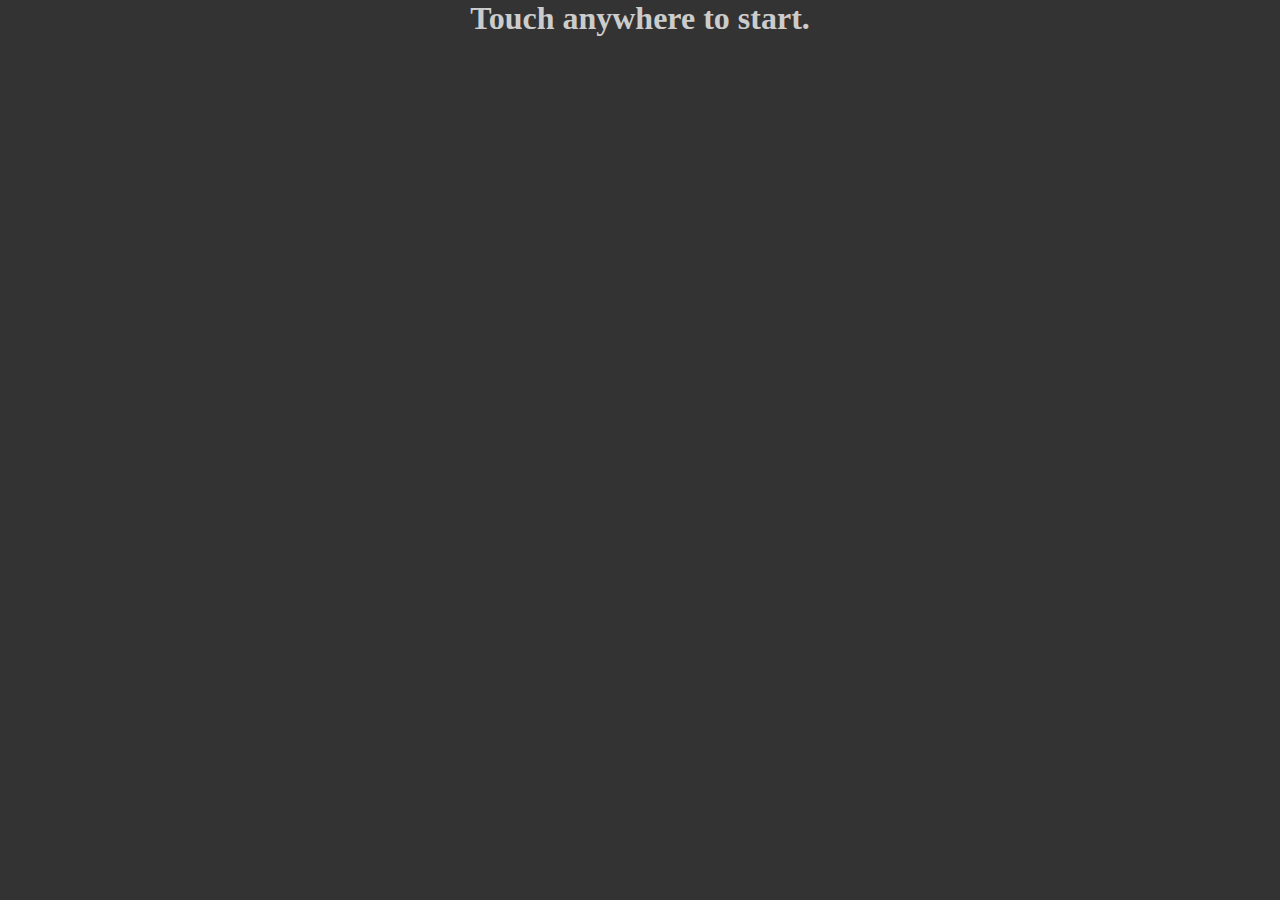
<file: copy.html>
<!doctype>
<html>
<head>
	<title>MDN Derby - October 2011</title>
	<style>
    /* Visual fixes (poor man's reset/normalize.css) */
		* {
			margin: 0;
			padding: 0;
		}

    #header {
      position: absolute;
      top: 0;
      left: 0;
      right: 0;

      text-align: center;
      cursor: default;
      color: #CCC;
    }

    #canvas {
      /* TODO: Use subtle background */
      background: #333;
    }
	</style>
</head>
<body>
<h1 id="header">Touch anywhere to start.</h1>
<canvas id="canvas"></canvas>
<script>
  var body = document.body,
      header = document.getElementById('header'),
      headerInitText = header.innerHTML,
      headerMoveText = "Move your mouse around the screen.",
      canvas = document.getElementById('canvas'),
      ctx = canvas.getContext('2d'),
      waitTime = 50,
      lastX,
      lastY,
      nextX,
      nextY,
      drawing = false;

  // Set canvas to full screen
  canvas.width  = window.innerWidth;
  canvas.height = window.innerHeight;

  // Set brush width to thick
  ctx.lineWidth = 20;
  ctx.lineCap = 'round';
  ctx.lineJoin = 'round';

  // Create the gradient queue
  // Green -> Yellow -> Red -> Purple
  // TODO: Break down strokes so that each is at most 5px distance from the next
  function ColorChanger(setterFn) {
    var queue = [],
    // Assume white
        lastR = 255,
        lastG = 255,
        lastB = 255;

    this.start = function () {
      var waitTime = this.waitTime;

      function execQueue() {
        var nextColor = queue.pop();
        if( !nextColor ) {
          return;
        }

        // Call the setter function
        setterFn.apply(this, nextColor);

        // Async queue up the next color change
        setTimeout(execQueue, waitTime);
      }

      // Begin the async loop
      execQueue();
    };

    this.setColor = function (r, g, b) {
      setterFn(r, g, b);

      // Save the current colors
      lastR = r;
      lastG = g;
      lastB = b;
    };

    this.addTransition = function (r, g, b, time) {
      var i,
          diffR = r - lastR,
          diffG = g - lastG,
          diffB = b - lastB,
          ratio;

      for( i = 0; i < time; i += this.waitTime ) {
        ratio = i/time;

        // Add current ratio of color to the queue
        queue.unshift([lastR + diffR*ratio, lastG + diffG*ratio, lastB + diffB*ratio]);
      }

      // Make sure we reach our target color
      queue.unshift([r,g,b]);

      // Save the current colors
      lastR = r;
      lastG = g;
      lastB = b;
    }

    return this;
  }
  // Set wait time for all to the same as the other waitTimes
  ColorChanger.prototype = {'waitTime': waitTime};

  function _eventWrapper(fn) {
    return function (e) {
      // Get the true event
      e = e || window.event;

      // Method to prevent default behavior
      if( !e.preventDefault ) {
        e.preventDefault = function () {
          e.returnValue = false;
        };
      }

      // Method to stop propagation
      if( !e.stopPropagation ) {
        e.stopPropagation = function () {
          e.cancelBubble = true;
        };
      }

      // Method to stop everything
      e.stopNormal = function () {
        e.preventDefault();
        e.stopPropagation();
      };

      // Invoke fn with wrapped event
      fn(e);
    }
  }

  function _drawLine(x1, y1, x2, y2) {
    // Start path
    ctx.beginPath();
    ctx.moveTo(x1, y1);

    // Continue path
    ctx.lineTo(x2, y2);
    ctx.stroke();

    // Terminate path
    ctx.closePath();
  }

  function heatStroke(x1, y1, x2, y2) {
    // Create new color changer
    var colorChanger = new ColorChanger(function (r, g, b) {
      // Change stroke color
      var colorStr = 'rgb(' + (r | 0) + ',' + (g | 0)  + ',' + (b | 0)  + ')';
      ctx.strokeStyle = colorStr;

      // Draw out the stroke
      _drawLine(x1, y1, x2, y2);
    });

    // Change the color to green
    colorChanger.setColor(0, 255, 0);

    // Transition to yellow
    colorChanger.addTransition(255, 255, 0, 200);

    // Then red
    colorChanger.addTransition(204, 0, 0, 500);

    // Then pink/purple
    colorChanger.addTransition(153, 0, 153, 300);

    // Then navy
    colorChanger.addTransition(0, 0, 51, 500);

    // Start the transitions in 1 second
    setTimeout(function () {
      colorChanger.start();
    }, 1000);
  }

  var _moveFn = _eventWrapper(function (e) {
        // Stop normal default behavior/bubbling
        e.stopNormal();

        // Mark the stroke down
        nextX = e.clientX;
        nextY = e.clientY;
      }),

      _upFn = _eventWrapper(function (e) {
        // Stop normal default behavior/bubbling
        e.stopNormal();

        // Reset header text
        header.innerHTML = headerInitText;

        // Remove bindings
        body.onmousemove = null;
        body.onmouseup = null;
        drawing = false;
      });

  // Bind onclick watching
  body.onmousedown = _eventWrapper(function (e) {
    // Stop normal default behavior/bubbling
    e.stopNormal();

    // Memoize current location
    lastX = nextX = e.clientX;
    lastY = nextY = e.clientY;

    // Change header text
    header.innerHTML = headerMoveText;

    // Bind any motion and halting
    body.onmousemove = _moveFn;
    body.onmouseup = _upFn;
    drawing = true;
    drawHeatStroke();
  });

  // Only watch mouse position over the course of the wait time
  function drawHeatStroke() {
    if( !drawing ) {
      return;
    }

    // Draw the line
    heatStroke(lastX, lastY, nextX, nextY);
    // Save position for next move
    lastX = nextX;
    lastY = nextY;

    // Async call self
    setTimeout(drawHeatStroke, waitTime);
  }
</script>
</body>
</html>
</file>
